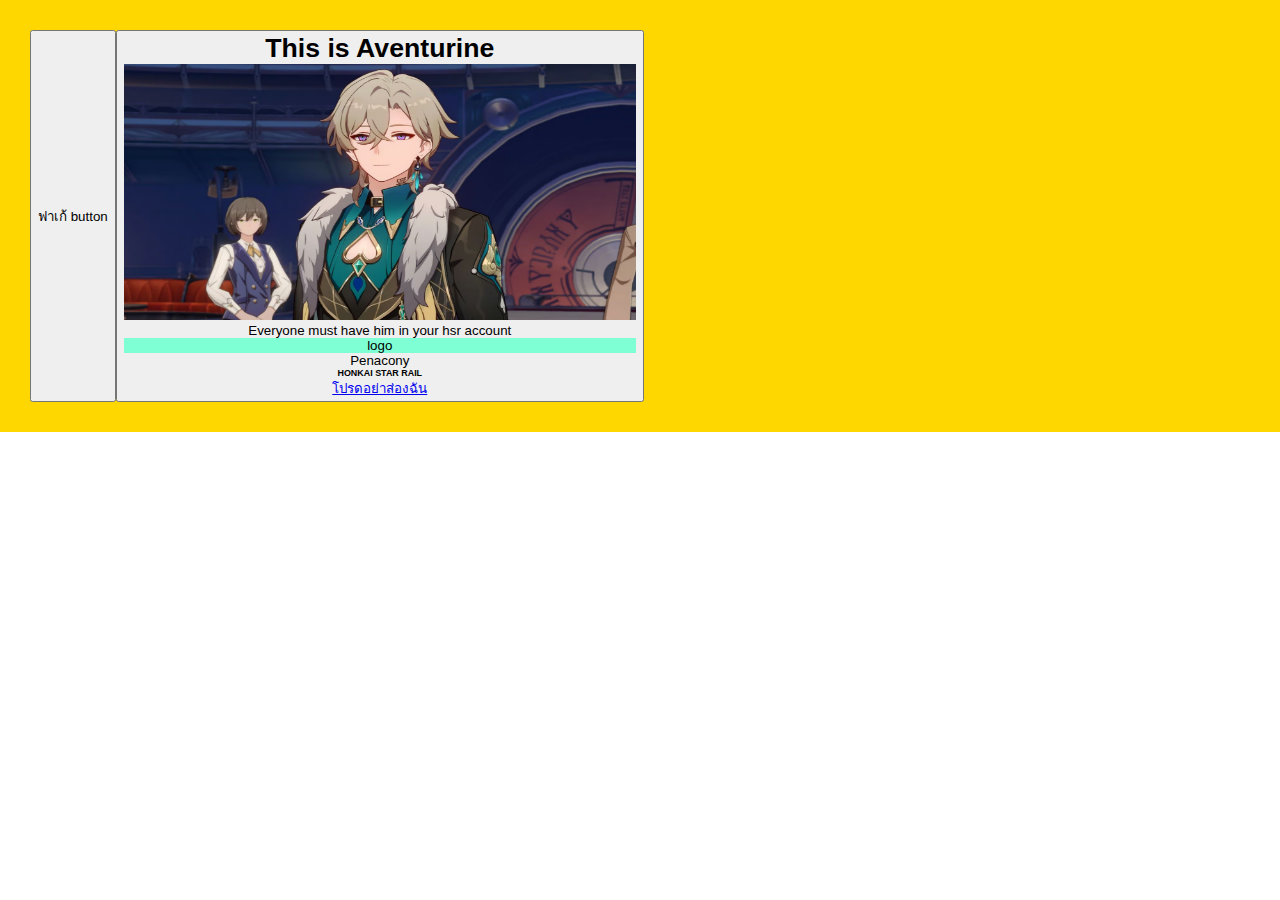
<file: index.html>
<!DOCTYPE html>
<html lang="en">
    <head>
        <title> Hello wellcom </title>
        <link rel="stylesheet" href="style.css">
    </head>
    <body>
        <nav class="navbar">
            <button> ฟาเก้ button <button>
            <h1> This is Aventurine </h1>
            <img src="aventurine.png" width="512" height="256">
            <p> Everyone must have him in your hsr account </p>
            <div class="container"> logo </div>
            <div> Penacony </div>
            <h6> HONKAI STAR RAIL </h6>
            <footer>
                <a href="https://github.com/TeaTarius/ITF-">โปรดอย่าส่องฉัน</a>
            </footer>
        </nav>
    </body>
</html>
</file>
<file: style.css>
*{
    margin: 0;
}
.container{
    display : grid;
    grid-template-columns: contents;
    background-color: aquamarine;
}
.navbar{
    background-color:gold;
    display: flex;
    flex-direction: row;
    padding: 30px;
    border:hsl(from color h s l)
}
.nav-item-container{
    display: flex;
    column-gap: 5 px;
}
.nav-item{
    color:antiquewhite;
    background-color:blueviolet;
}
</file>
